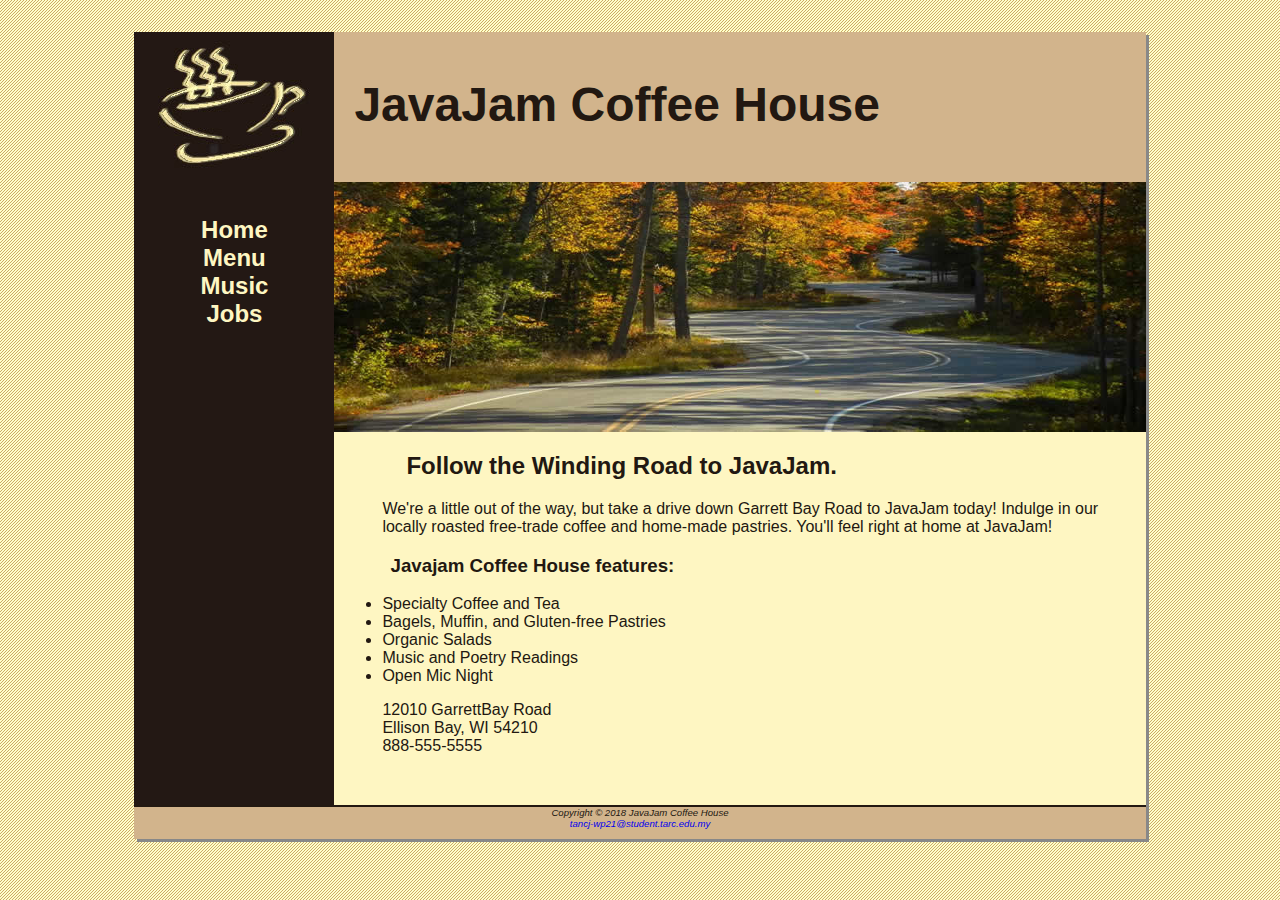
<file: web week 11/index.html>
<!DOCTYPE html>
<html>

<head>
    <title>TARC JavaJam Cofee House</title>
    <link rel="stylesheet" href="css/javajam.css">
</head>

<body>
    <div id="wrapper">
        <header>
            <h1>JavaJam Coffee House</h1>
        </header>
        <nav>
            <ul>
                <li>
                    <a href=" index.html ">
                    Home
                    </a>
                </li>
                <li>
                    <a href="menu.html ">          
                Menu       
        </a>
                </li>
                <li>
                    <a href="music.html ">           
            Music       
        </a>
                </li>
                <li>
                    <a href="jobs.html ">          
            Jobs
        </a>
                </li>
        </nav>

        <main>
            <div id="heroroad"></div>

            <h2>
                Follow the Winding Road to JavaJam.
            </h2>

            <p>
                We're a little out of the way, but take a drive down Garrett Bay Road to JavaJam today! Indulge in our locally roasted free-trade coffee and home-made pastries. You'll feel right at home at JavaJam!
            </p>
            <h3>
                Javajam Coffee House features:
            </h3>
            <ul>
                <li>
                    Specialty Coffee and Tea
                </li>
                <li>
                    Bagels, Muffin, and Gluten-free Pastries
                </li>
                <li>
                    Organic Salads
                </li>
                <li>
                    Music and Poetry Readings
                </li>
                <li>
                    Open Mic Night
                </li>

            </ul>

            <div>
                12010 GarrettBay Road
                <br/> Ellison Bay, WI 54210
                <br/> 888-555-5555
                <br/>
                <br/>
            </div>
        </main>

        <footer>
            Copyright &copy; 2018 JavaJam Coffee House <br/>
            <a href=" mailto:tancj-wp21@student.tarc.edu.my ">tancj-wp21@student.tarc.edu.my</a>
        </footer>
    </div>
</body>

</html>
</file>
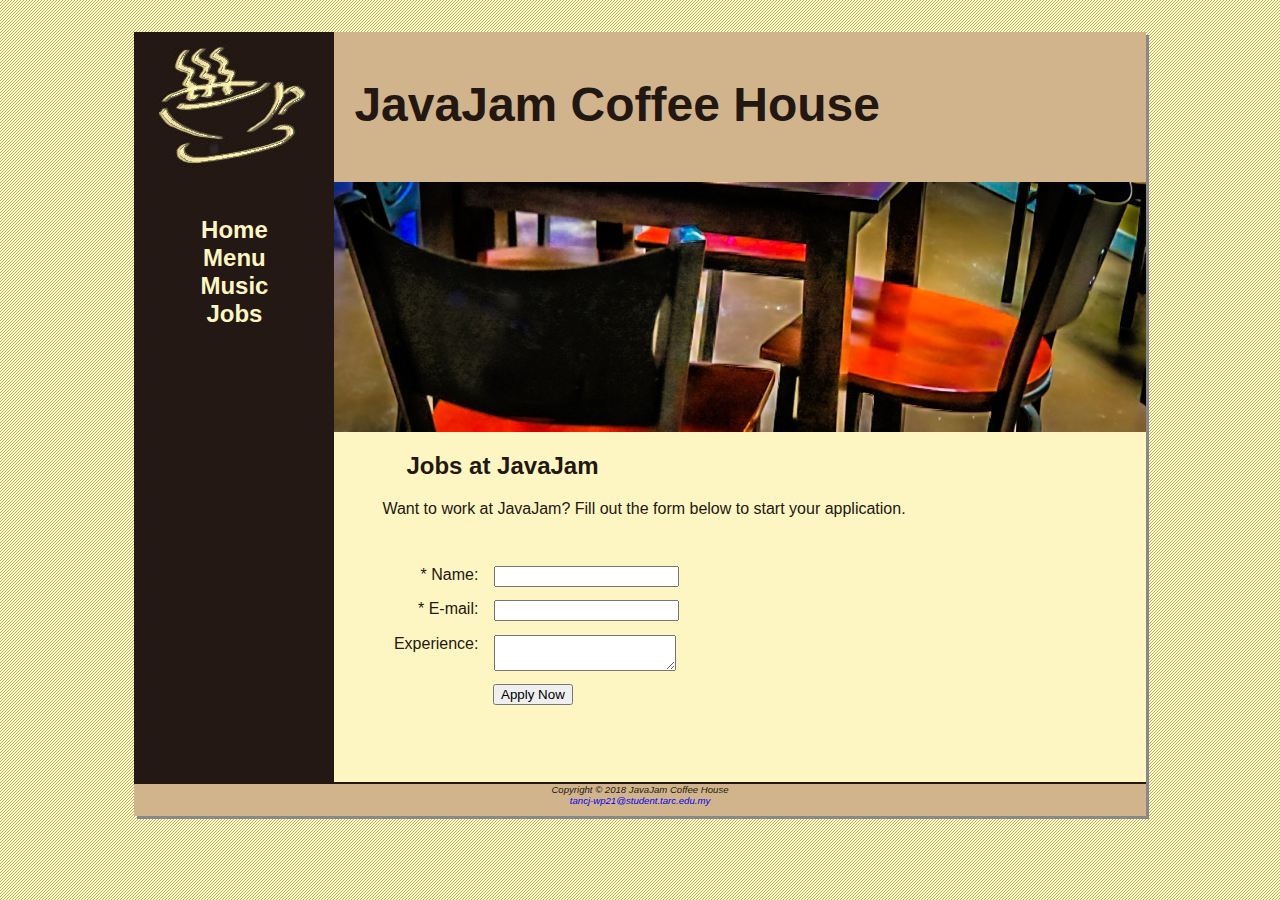
<file: web week 11/jobs.html>
<!DOCTYPE html>
<html>

<head>
    <title>JavaJam Cofee House Jobs</title>
    <link rel="stylesheet" href="css/javajam.css">
</head>

<body>
    <div id="wrapper">
        <header>
            <h1>JavaJam Coffee House</h1>
        </header>
        <nav>
            <ul>
                <li>
                    <a href=" index.html ">
                    Home
                    </a>
                </li>
                <li>
                    <a href="menu.html">
                        Menu
                    </a>
                </li>
                <li>
                    <a href="music.html ">
                        Music
                    </a>
                </li>
                <li>
                    <a href="jobs.html ">
                        Jobs
                    </a>
                </li>
            </ul>
        </nav>

        <main>
            <div id="herojobs"></div>
            <h2>
                Jobs at JavaJam
            </h2>
            <p>
                Want to work at JavaJam? Fill out the form below to start your application.              
            </p>

            <form method="post" action="https://webdevbasics.net/scripts/javajam8.php">
                <label for="myName">* Name:</label>
                <input type="text" id="myName" name="myName" required/>

                <label for="myEmail">* E-mail:</label>
                <input type="email" id="myEmail" name="myEmail" required/>

                <label for="myExperience">Experience:</label>
                <textarea rows="2" cols="20" id="myExperience" name="myExperience" required></textarea>

                <input type="submit" id="mySubmit" value="Apply Now" />
            </form>
            
        </main>

        <footer>
            Copyright &copy; 2018 JavaJam Coffee House <br/>
            <a href=" mailto:tancj-wp21@student.tarc.edu.my ">tancj-wp21@student.tarc.edu.my</a>
        </footer>
    </div>
</body>

</html>
</file>
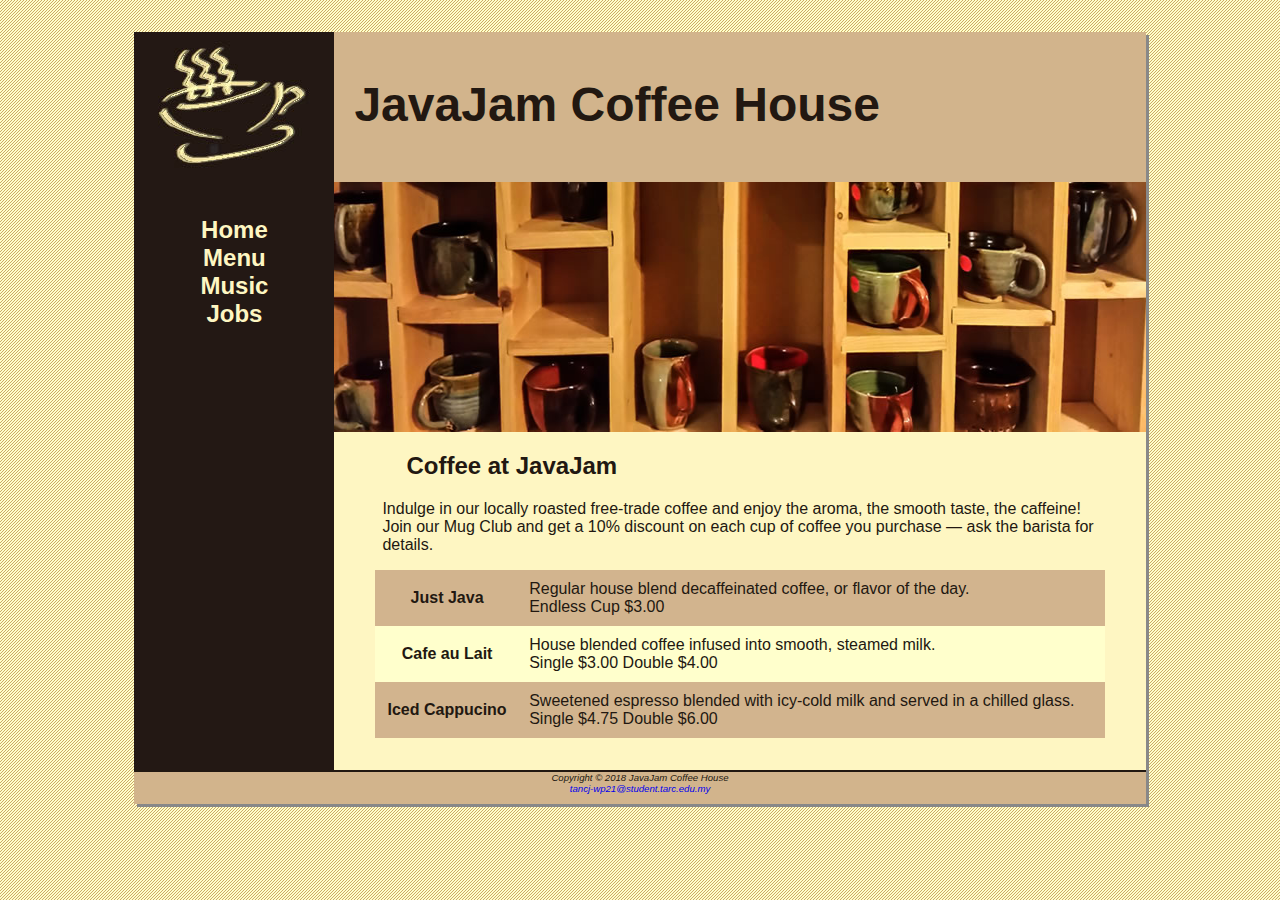
<file: web week 11/menu.html>
<!DOCTYPE html>
<html>

<head>
    <title>JavaJam Cofee House Menu</title>
    <link rel="stylesheet" href="css/javajam.css">
</head>

<body>
    <div id="wrapper">
        <header>
            <h1>JavaJam Coffee House</h1>
        </header>
        <nav>
            <ul>
                <li>
                    <a href=" index.html ">
                    Home
                    </a>
                </li>
                <li>
                    <a href="menu.html">
                        Menu
                    </a>
                </li>
                <li>
                    <a href="music.html ">
                        Music
                    </a>
                </li>
                <li>
                    <a href="jobs.html ">
                        Jobs
                    </a>
                </li>
            </ul>
        </nav>

        <main>
            <div id="heromug"></div>
            <h2>
                Coffee at JavaJam
            </h2>
            <p>
                Indulge in our locally roasted free-trade coffee and enjoy the aroma, the smooth taste, the caffeine! Join our Mug Club and get a 10% discount on each cup of coffee you purchase &mdash; ask the barista for details.
            </p>
            <table>
                <tr>
                    <th>
                        Just Java
                    </th>
                    <td>
                        Regular house blend decaffeinated coffee, or flavor of the day.<br/> Endless Cup $3.00
                    </td>
                </tr>
                <tr>
                    <th>
                        Cafe au Lait
                    </th>
                    <td>
                        House blended coffee infused into smooth, steamed milk. <br/> Single $3.00 Double $4.00
                    </td>
                </tr>
                <tr>
                    <th>
                        Iced Cappucino
                    </th>
                    <td>
                        Sweetened espresso blended with icy-cold milk and served in a chilled glass.<br/>Single $4.75 Double $6.00
                    </td>
                </tr>
            </table>

        </main>

        <footer>
            Copyright &copy; 2018 JavaJam Coffee House <br/>
            <a href=" mailto:tancj-wp21@student.tarc.edu.my ">tancj-wp21@student.tarc.edu.my</a>
        </footer>
    </div>
</body>

</html>
</file>
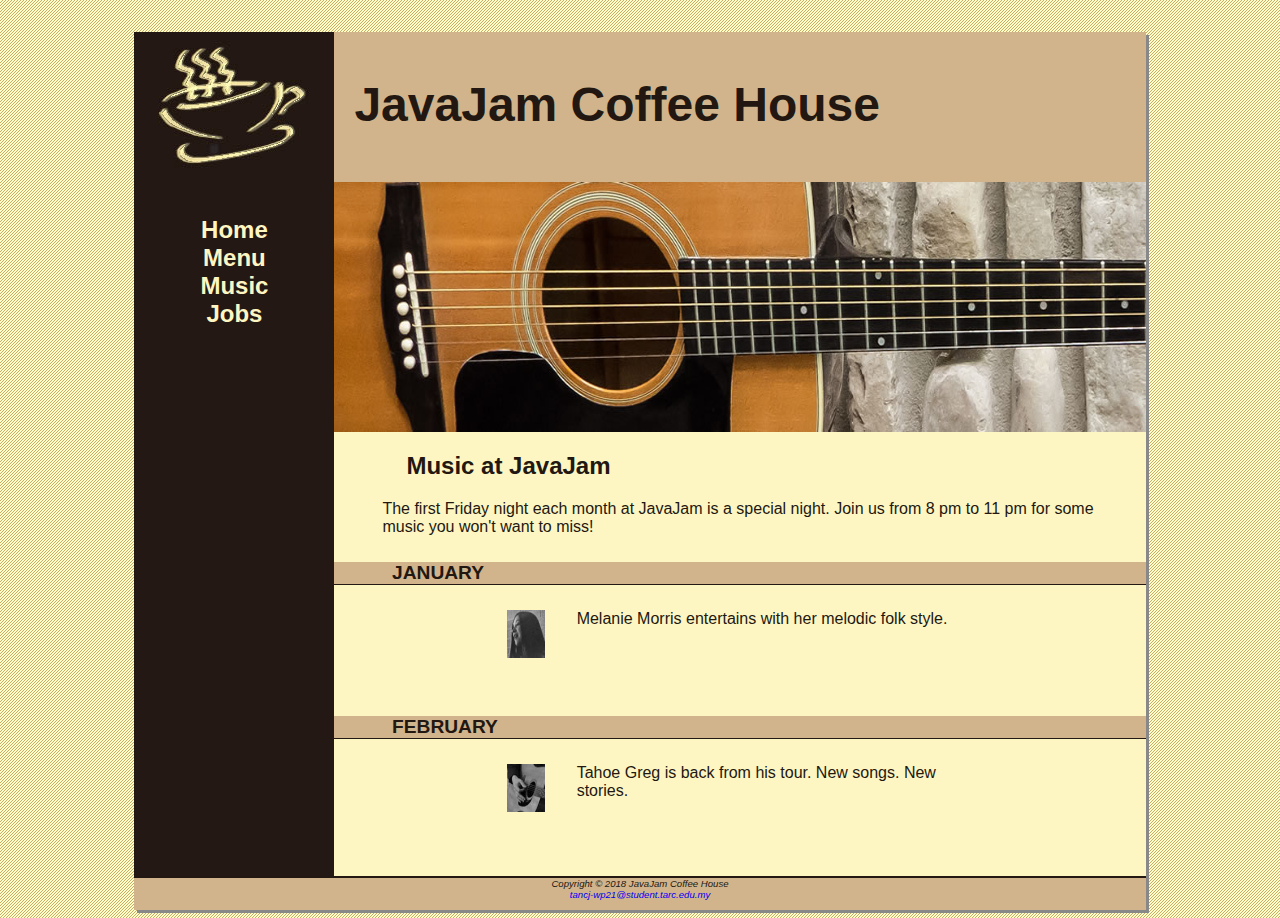
<file: web week 11/music.html>
<!DOCTYPE html>
<html>

<head>
    <title>JavaJam Cofee House Music</title>
    <link rel="stylesheet" href="css/javajam.css">
</head>

<body>
    <div id="wrapper">
        <header>
            <h1>JavaJam Coffee House</h1>
        </header>
        <nav>
            <ul>
                <li>
                    <a href=" index.html ">
                        Home
                    </a>
                </li>

                <li>
                    <a href="menu.html ">
                        Menu
                    </a>
                </li>
                <li>
                    <a href="music.html ">
                        Music 
                    </a>
                </li>

                <li>
                    <a href="jobs.html ">
                        Jobs
                    </a>
                </li>
            </ul>
        </nav>

        <main>
            <div id="heroguitar"></div>
            <h2>
                Music at JavaJam
            </h2>

            <p>
                The first Friday night each month at JavaJam is a special night. Join us from 8 pm to 11 pm for some music you won't want to miss!
            </p>

            <h4>
                January
            </h4>

            <div class=" details ">
                <a href="img/melanie.jpg ">
                    <img src="img/melaniethumb.jpg " class="floatleft " alt="melanie thumb " height="80px " width="80px " />
                </a> Melanie Morris entertains with her melodic folk style.
            </div>

            <h4>
                February
            </h4>

            <div class="details ">
                <a href="img/greg.jpg ">
                    <img src="img/gregthumb.jpg " class="floatleft " alt="greg thumb " height="80px " width="80px " />
                </a> Tahoe Greg is back from his tour. New songs. New stories.

            </div>
        </main>

        <footer>
            Copyright &copy; 2018 JavaJam Coffee House <br/>
            <a href=" mailto:tancj-wp21@student.tarc.edu.my ">tancj-wp21@student.tarc.edu.my</a>
        </footer>
    </div>
</body>

</html>
</file>
<file: web week 11/css/javajam.css>
* {
    box-sizing: border-box;
}

body {
    color: #221811;
    font-family: Arial, Helvetica, sans-serif;
    background-image: url("../img/background.gif");
}

header {
    background-color: #D2B48C;
    height: 150px;
    background-image: url("../img/javajamlogo.jpg");
    background-repeat: no-repeat;
}

h1 {
    padding-top: 45px;
    padding-left: 220px;
    font-size: 3em;
}

nav {
    font-weight: bold;
    text-align: center;
    font-size: 1.5em;
    padding-top: 10px;
    float: left;
    width: 200px;
}

nav a {
    text-decoration: none;
}

nav a:link {
    color: #FEF6C2;
}

nav a:visited {
    color: #D2B48C;
}

nav a:hover {
    color: #CC9933;
}

nav ul {
    padding-left: 0;
    list-style-type: none;
}

footer {
    background-color: #D2B48C;
    font-size: .60em;
    font-style: italic;
    text-align: center;
    padding-bottom: 10px;
    border-top: 2px solid #221811;
}

#wrapper {
    width: 80%;
    margin-right: auto;
    margin-left: auto;
    background-color: #231814;
    min-width: 900px;
    max-width: 1280px;
    box-shadow: 3px 3px #888888;
}

h4 {
    background-color: #D2B48C;
    font-size: 1.2em;
    padding-left: .5em;
    padding-bottom: .25em;
    padding-bottom: 0;
    text-transform: uppercase;
    border-bottom: 1px solid #231814;
    clear: left;
}

.details {
    padding-left: 20%;
    padding-right: 20%;
    overflow: auto;
}

main {
    padding-left: 0;
    padding-right: 0;
    padding-bottom: 2em;
    padding-top: 0;
    margin-left: 200px;
    display: block;
    background-color: #FEF6C2;
}

main h2,
main h3,
main h4,
main p,
main div,
main ul,
main dl {
    padding-left: 3em;
    padding-right: 2em;
}

img {
    padding-left: 10px;
    padding-right: 10px;
}

div a {
    text-decoration: none;
}

#heroroad {
    background-image: url("../img/heroroad.jpg");
    background-size: 100% 100%;
    height: 250px;
}

#heromug {
    background-image: url("../img/heromugs.jpg");
    background-size: 100% 100%;
    height: 250px;
}

#heroguitar {
    background-image: url("../img/heroguitar.jpg");
    background-size: 100% 100%;
    height: 250px;
}

.floatleft {
    float: left;
    padding-right: 2em;
    padding-bottom: 2em;
}

header,
nav,
main,
footer {
    display: block;
}

table {
    margin-left: auto;
    margin-right: auto;
    width: 90%;
    border-spacing: 0;
    background-color: #FFFFCC;
}

th,
td {
    padding: 10px;
}

tr:nth-of-type(odd) {
    background-color: #D2B48E;
}

form {
    padding: 2em;
}

label {
    float: left;
    display: block;
    text-align: right;
    width: 8em;
    padding-right: 1em;
}

input,
textarea {
    margin-bottom: 1em;
    display: block;
}

#mySubmit {
    margin-left: 9.5em;
}

#herojobs {
    height: 250px;
    background-image: url("../img/herojobs.jpg");
    background-size: 100% 100%;
}

@media screen and (max-device-width: 640px) {
    #herojobs {
        display: none;
    }
}
</file>
